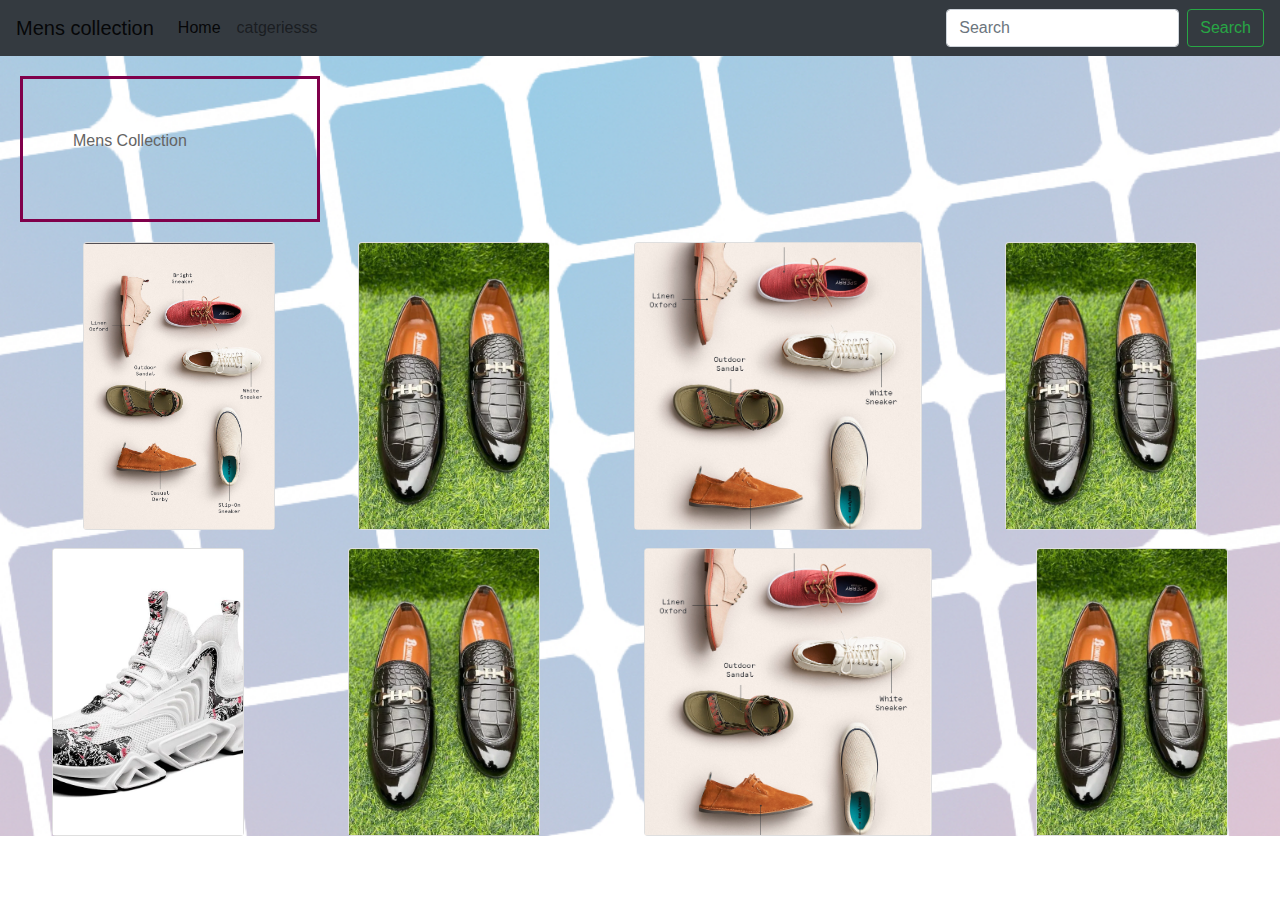
<file: man.html>
<!DOCTYPE html>
<html lang="en">
<head>
    <meta charset="UTF-8">
    <meta name="viewport" content="width=device-width, initial-scale=1.0">
    <title>Men</title>
    <link rel="stylesheet" href="https://cdn.jsdelivr.net/npm/bootstrap@4.4.1/dist/css/bootstrap.min.css" integrity="sha384-Vkoo8x4CGsO3+Hhxv8T/Q5PaXtkKtu6ug5TOeNV6gBiFeWPGFN9MuhOf23Q9Ifjh" crossorigin="anonymous">
    <link rel="stylesheet" href="men.css">
</head>
<body>
    <style>
        body {
          background-image: url('/images/checkerboard-gradient.png') ;
          
        }
        </style>

        <!-- navbar -->
        <nav class="navbar navbar-expand-lg navbar-light bg-dark sticky-top">
            <a class="navbar-brand" href="#">Mens collection </a>
            <button class="navbar-toggler" type="button" data-toggle="collapse" data-target="#navbarTogglerDemo02" aria-controls="navbarTogglerDemo02" aria-expanded="false" aria-label="Toggle navigation">
              <span class="navbar-toggler-icon"></span>
            </button>
          
            <div class="collapse navbar-collapse" id="navbarTogglerDemo02">
              <ul class="navbar-nav mr-auto mt-2 mt-lg-0">
                <li class="nav-item active">
                  <a class="nav-link" href="#">Home <span class="sr-only">(current)</span></a>
                </li>
                <li class="nav-item">
                  <a class="nav-link" href="#">catgeriesss</a>
                </li>
                <li class="nav-item">
                  <a class="nav-link abled" href="#"></a>
                </li>
              </ul>
              <form class="form-inline my-2 my-lg-0">
                <input class="form-control mr-sm-2" type="search" placeholder="Search">
                <button class="btn btn-outline-success my-2 my-sm-0" type="submit">Search</button>
              </form>
            </div>
          </nav>
    <div class="maindiv">
        <p>Mens  Collection</p>
    </div>
<div class="div2">
    <div class="card" style="width: 12rem;">
        <img class="card-img-top" src="images/boot2.png" alt="Card image cap">
        
      </div>

      <div class="card" style="width: 12rem;">
        <img class="card-img-top" src="images/boot3.png" alt="Card image cap">
        
      </div>

      <div class="card" style="width: 18rem;">
        <img class="card-img-top" src="images/boot2.png" alt="Card image cap">
        
      </div>

      <div class="card" style="width: 12rem;">
        <img class="card-img-top" src="images/boot3.png" alt="Card image cap">
        
      </div>
</div>

<div class="div3">
  <div class="card" style="width: 12rem;">
    <img class="card-img-top" src="images/boot4.png" alt="Card image cap">
    
  </div>

  <div class="card" style="width: 12rem;">
    <img class="card-img-top" src="images/boot3.png" alt="Card image cap">
    
  </div>

  <div class="card" style="width: 18rem;">
    <img class="card-img-top" src="images/boot2.png" alt="Card image cap">
    
  </div>

  <div class="card" style="width: 12rem;">
    <img class="card-img-top" src="images/boot3.png" alt="Card image cap">
    
  </div>

</div>





















    <script src="https://code.jquery.com/jquery-3.4.1.slim.min.js" integrity="sha384-J6qa4849blE2+poT4WnyKhv5vZF5SrPo0iEjwBvKU7imGFAV0wwj1yYfoRSJoZ+n" crossorigin="anonymous"></script>
    <script src="https://cdn.jsdelivr.net/npm/popper.js@1.16.0/dist/umd/popper.min.js" integrity="sha384-Q6E9RHvbIyZFJoft+2mJbHaEWldlvI9IOYy5n3zV9zzTtmI3UksdQRVvoxMfooAo" crossorigin="anonymous"></script>
    <script src="https://cdn.jsdelivr.net/npm/bootstrap@4.4.1/dist/js/bootstrap.min.js" integrity="sha384-wfSDF2E50Y2D1uUdj0O3uMBJnjuUD4Ih7YwaYd1iqfktj0Uod8GCExl3Og8ifwB6" crossorigin="anonymous"></script>
</body>
</html>
</file>
<file: men.css>
body {
  background-repeat: no-repeat;
background-size: cover;
   
}

.maindiv{
color: rgb(100, 100, 100);
    font-size: 100%;
    font-family: Arial, Helvetica, sans-serif;
    
        width: 300px;
        border: 3px solid rgb(128, 0, 75);
        padding: 50px;
        margin: 20px;
        
    
      
}
.div2 {
display: flex;
justify-content: space-evenly;
flex-wrap: wrap;
}

.card {
    width: 20rem;
    height: 18rem;
    display: flex;
    justify-content: center;
    align-items: center;
}

.card img {
    width: 100%;
    height: 100%;
    object-fit: cover;
}

.div3{
    margin-top: 18px;
    display: flex;
    justify-content: space-around;
}
</file>
